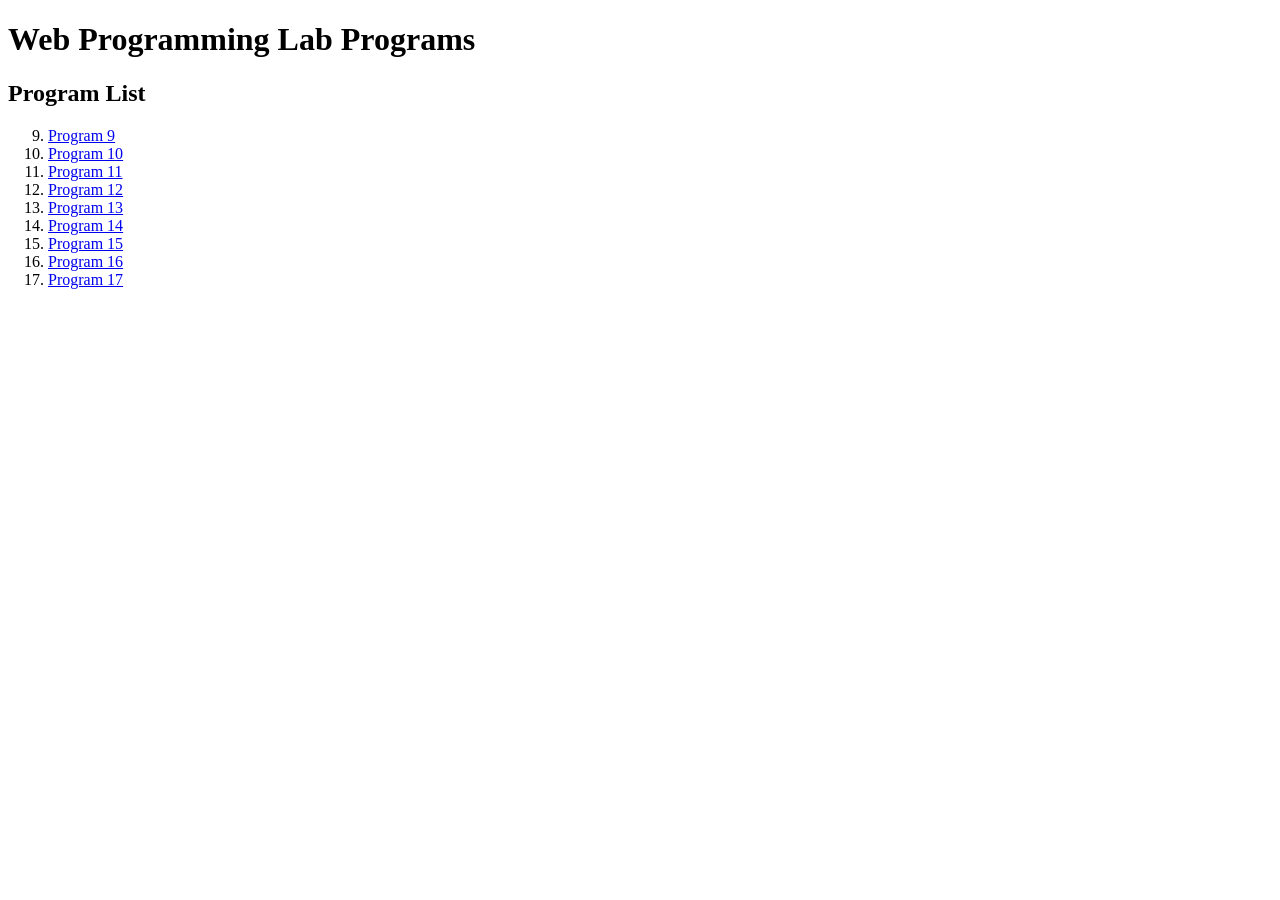
<file: index.html>
<!DOCTYPE html>
<html>
<head>
    <title>Web Programming Lab Programs</title>
</head>
<body>

    <h1>Web Programming Lab Programs</h1>

    <h2>Program List</h2>

    <ol start="9">
        <li>
            <a href="Program_9.html">Program 9</a>
        </li>
        <li>
            <a href="Program_10.html">Program 10</a>
        </li>
        <li>
            <a href="Program_11.html">Program 11</a>
        </li>
        <li>
            <a href="Program_12.html">Program 12</a>
        </li>
        <li>
            <a href="Program_13.html">Program 13</a>
        </li>
        <li>
            <a href="Program_14.html">Program 14</a>
        </li>
        <li>
            <a href="Program_15.html">Program 15</a>
        </li>
        <li>
            <a href="Program_16.html">Program 16</a>
        </li>
        <li>
            <a href="Program_17.html">Program 17</a>
        </li>
    </ol>

</body>
</html>
</file>
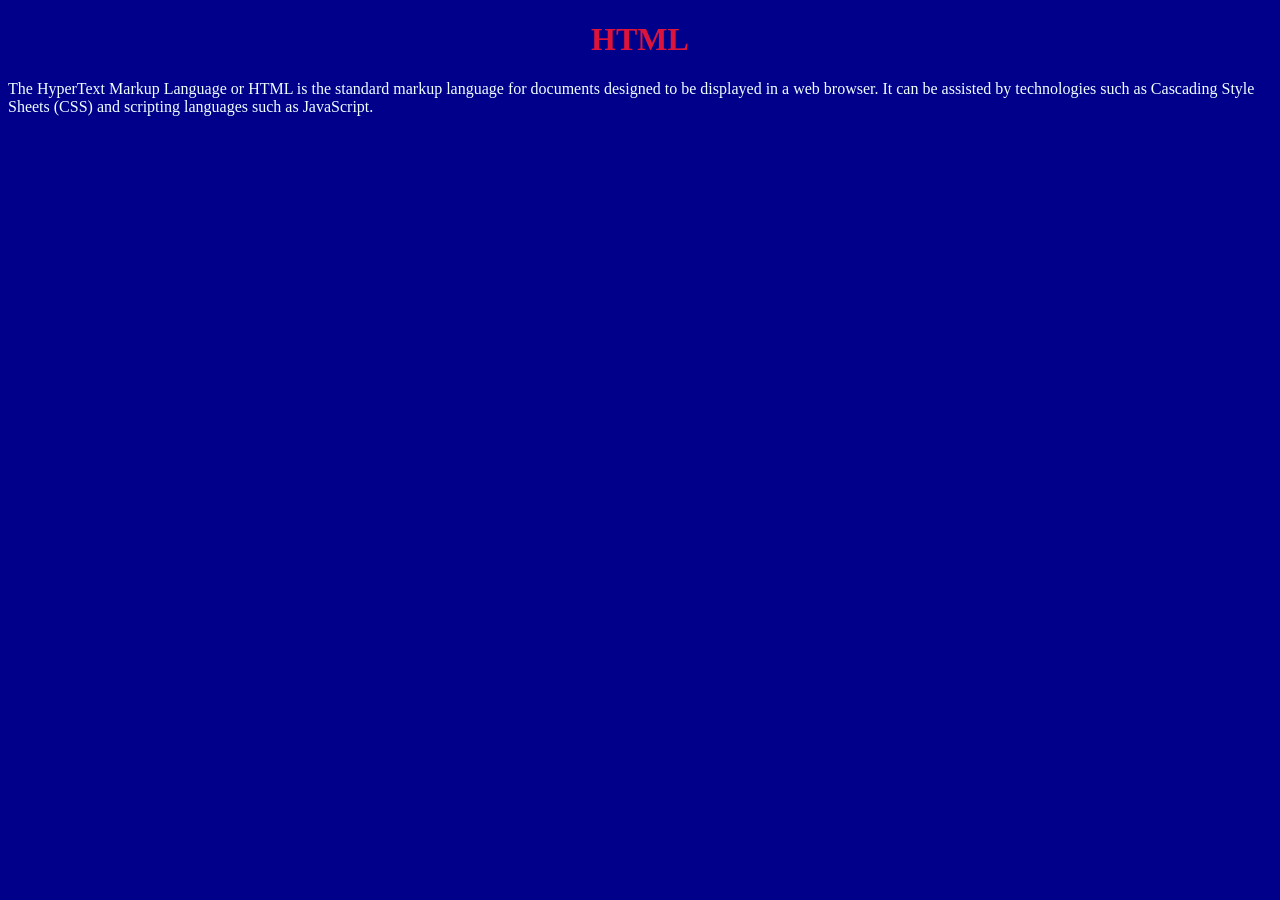
<file: Program_11.html>
<!DOCTYPE html>
<html>

<head>
    <title>External Style Sheet Example</title>
    <link rel="stylesheet" href="./Program_11.css">
</head>

<body>
    <h1>HTML</h1>
    <p>The HyperText Markup Language or HTML is the standard markup language for documents designed to be displayed in a
        web browser. It can be assisted by technologies such as Cascading Style Sheets (CSS) and scripting languages
        such as JavaScript.</p>
</body>

</html>
</file>
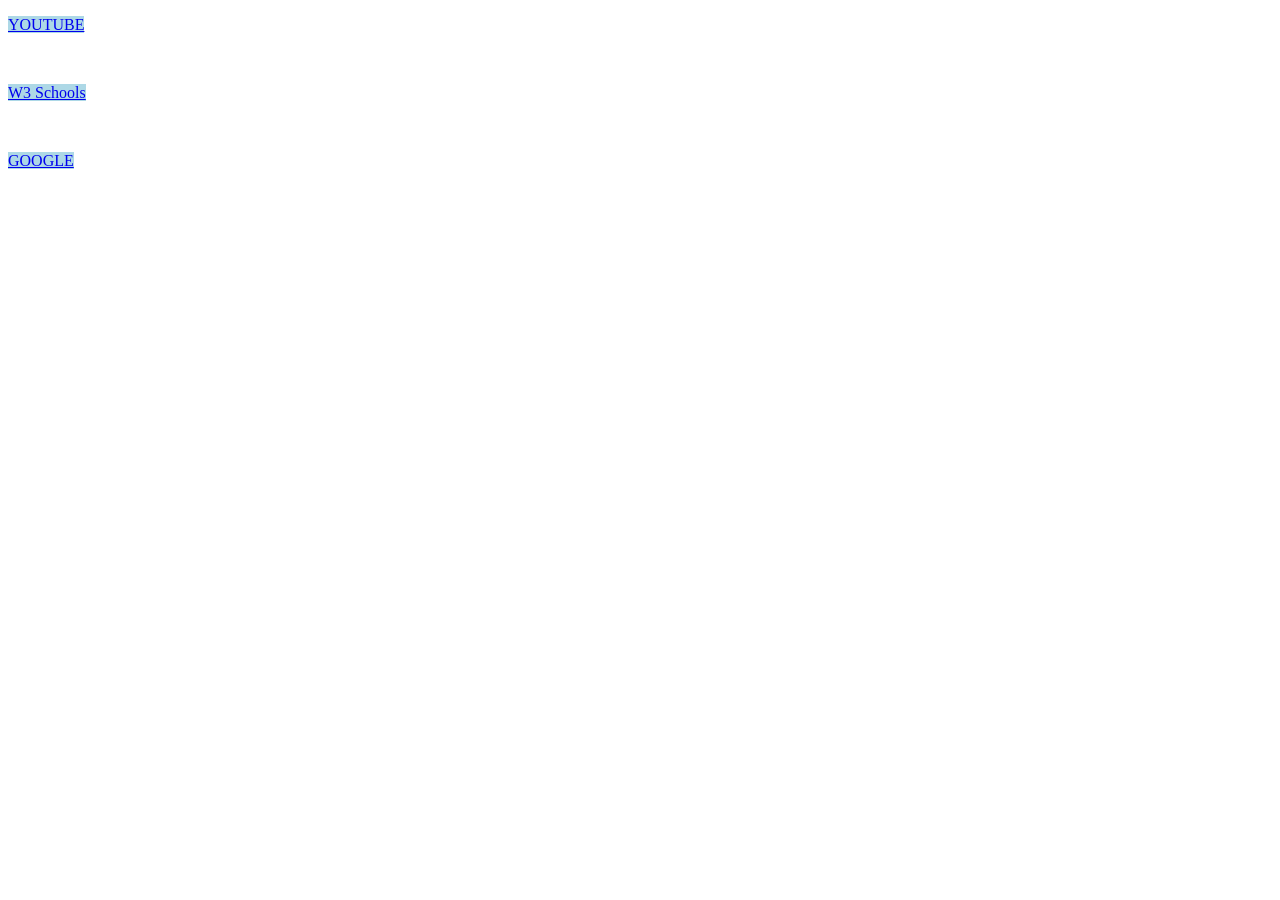
<file: Program_12.html>
<!DOCTYPE html>
<html>

<head>
    <title>Link States</title>
    <style>
        a:link,
        a:visited {
            background-color: lightblue
        }

        a:hover,
        a:active {
            background-color: yellow
        }
    </style>
</head>

<body>
    <p><a href="https://www.youtube.com/" target="_blank">YOUTUBE</a></p><br>
    <p><a href="https://www.w3schools.com/" target="_blank">W3 Schools</a></p><br>
    <p><a href="https://www.google.com/" target="_blank">GOOGLE</a></p>
</body>

</html>
</file>
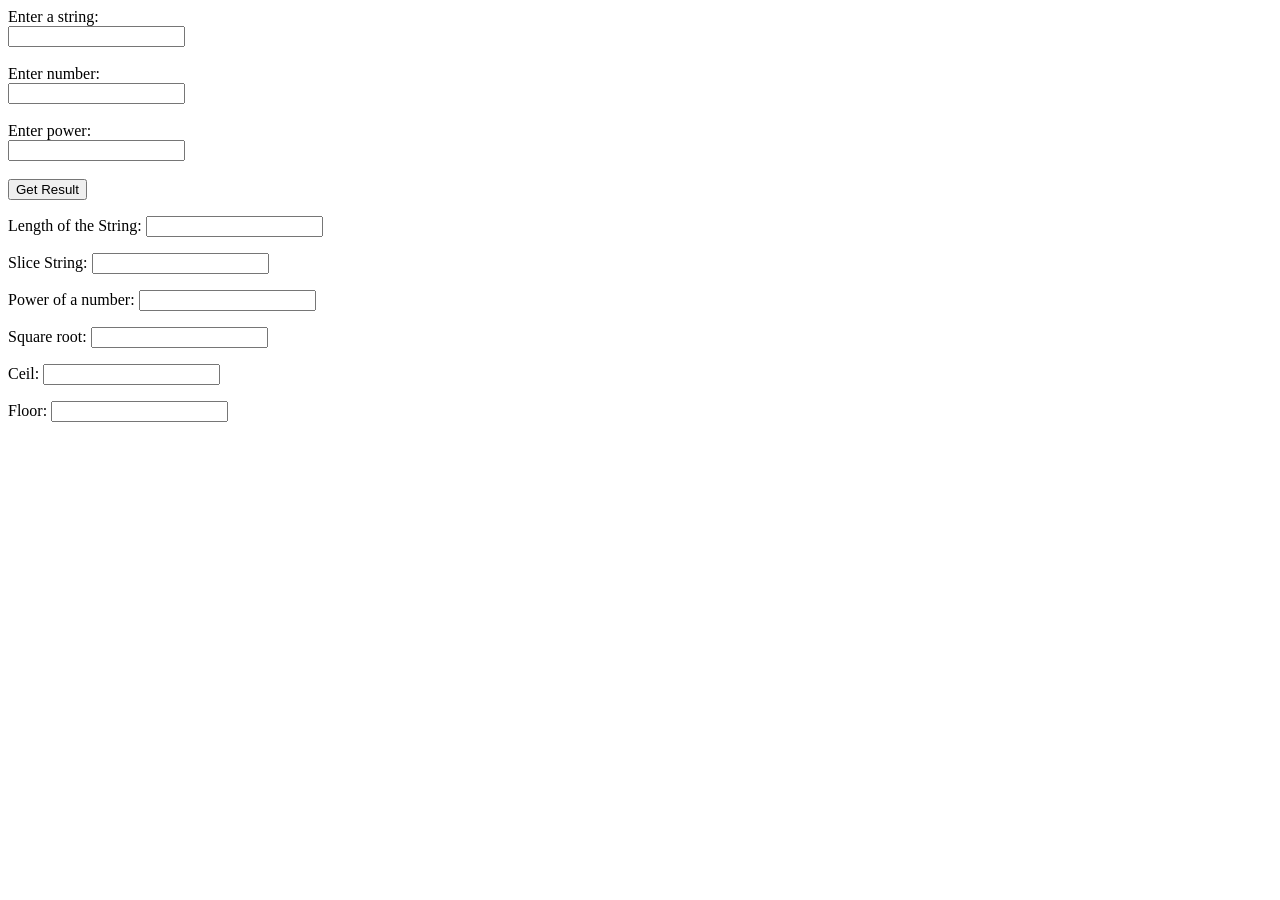
<file: Program_13.html>
<!DOCTYPE html>
<html>

<head>
    <title>String and Math Functions</title>
</head>

<body><label>Enter a string:</label><br><input type="text" id="str1"><br><br><label>Enter number:</label><br><input
        type="number" id="id1"><br><br><label>Enter power:</label><br><input type="number" id="id2"><br><br><button
        onclick="calculate()">Get Result</button>
    <p>Length of the String: <input id="strlen" readonly></p>
    <p>Slice String: <input id="strsli" readonly></p>
    <p>Power of a number: <input id="ans" readonly></p>
    <p>Square root: <input id="sqr" readonly></p>
    <p>Ceil: <input id="ceil" readonly></p>
    <p>Floor: <input id="floor" readonly></p>
    <script>function calculate() { let s = document.getElementById('str1').value, a = Number(document.getElementById('id1').value), b = Number(document.getElementById('id2').value); document.getElementById('strlen').value = s.length; document.getElementById('strsli').value = s.slice(5, 11); document.getElementById('ans').value = Math.pow(a, b); document.getElementById('sqr').value = Math.sqrt(a); document.getElementById('ceil').value = Math.ceil(a); document.getElementById('floor').value = Math.floor(a) }</script>
</body>

</html>
</file>
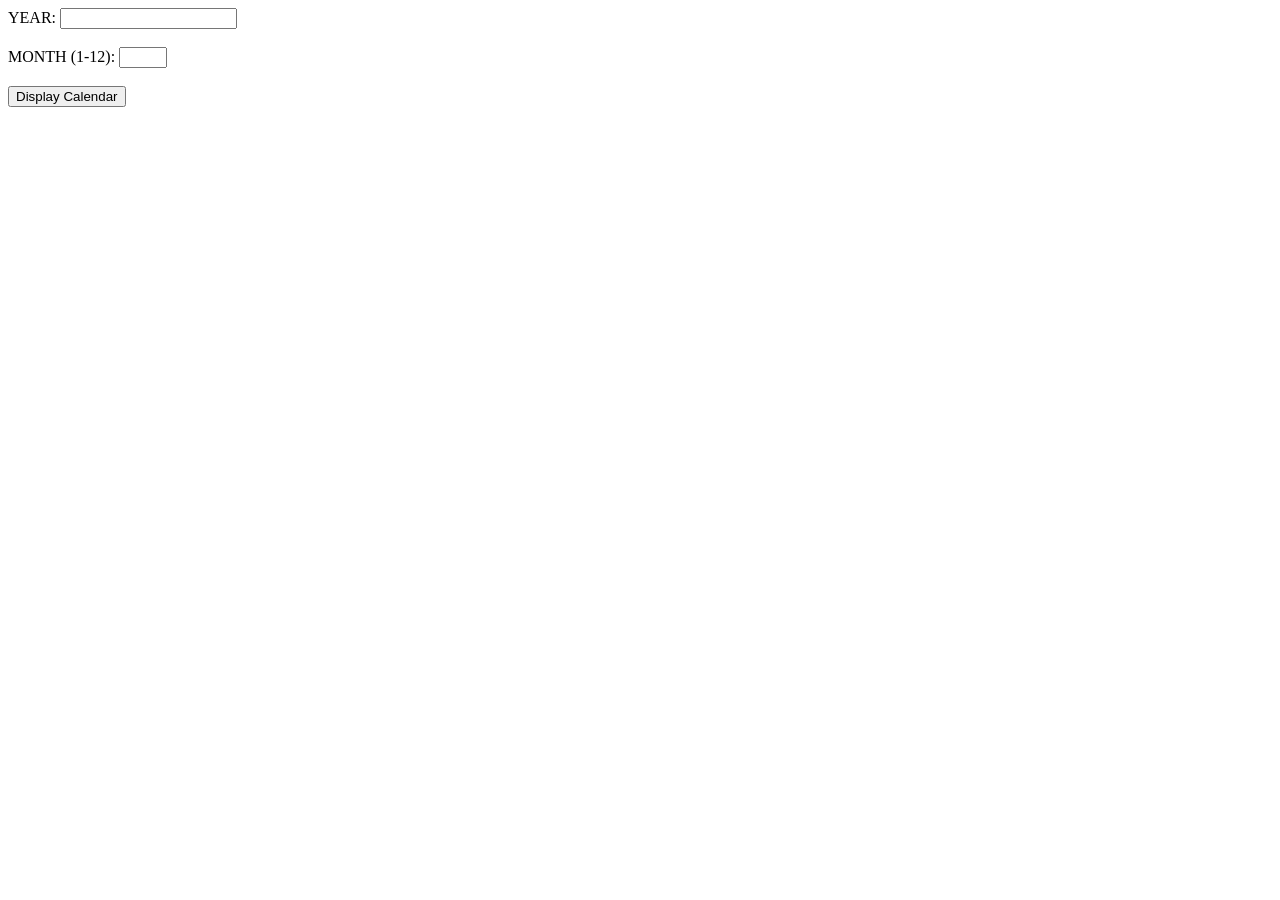
<file: Program_14.html>
<!DOCTYPE html>
<html>

<head>
    <title>Calendar</title>
    <style>
        table {
            border-collapse: collapse
        }

        th,
        td {
            border: 1px solid;
            padding: 8px;
            text-align: center
        }
    </style>
</head>

<body>YEAR: <input type="number" id="year_get"><br><br>MONTH (1-12): <input type="number" id="month_get" min="1"
        max="12"><br><br><button onclick="generate()">Display Calendar</button><br><br>
    <div id="content"></div>
    <script>function generate() { let y = Number(document.getElementById('year_get').value), m = Number(document.getElementById('month_get').value); if (!y || m < 1 || m > 12) { alert('Enter a valid year and month'); return } let d = new Date(y, m - 1, 1), html = '<table><tr>' + ['Sun', 'Mon', 'Tue', 'Wed', 'Thu', 'Fri', 'Sat'].map(x => '<th>' + x + '</th>').join('') + '</tr><tr>'; for (let i = 0; i < d.getDay(); i++)html += '<td></td>'; while (d.getMonth() === m - 1) { html += '<td>' + d.getDate() + '</td>'; if (d.getDay() === 6) html += '</tr><tr>'; d.setDate(d.getDate() + 1) } html += '</tr></table>'; document.getElementById('content').innerHTML = html }</script>
</body>

</html>
</file>
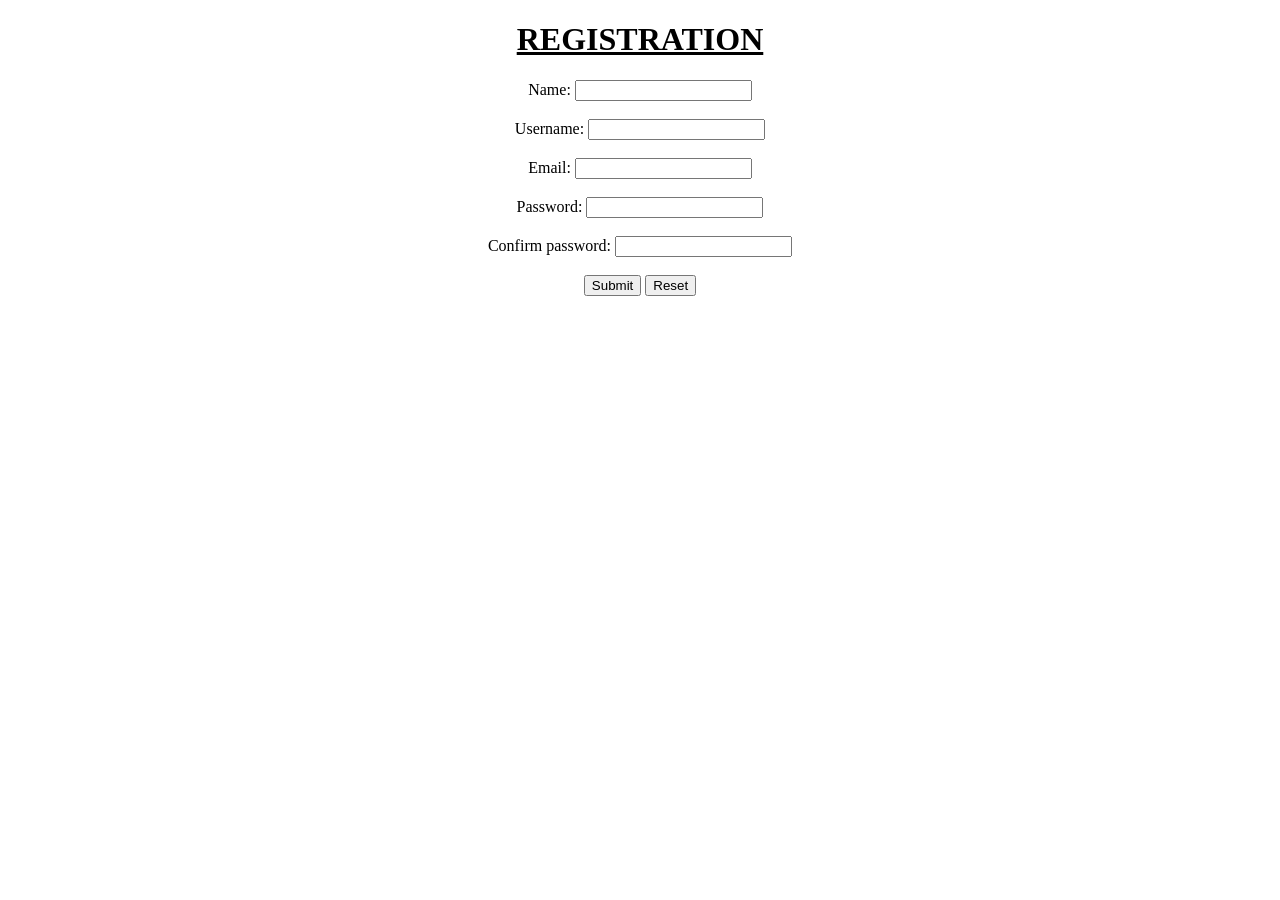
<file: Program_15.html>
<!DOCTYPE html>
<html>

<head>
    <title>Registration Validation</title>
    <script>function check(e) { e.preventDefault(); let name = document.getElementById('name').value.trim(), user = document.getElementById('user').value.trim(), email = document.getElementById('mail').value.trim(), p = document.getElementById('pswd').value, cp = document.getElementById('cpswd').value; if (!name) { alert('Please enter your name'); return } if (!user) { alert('Please enter a username'); return } if (!/^[^\s@]+@[^\s@]+\.[^\s@]+$/.test(email)) { alert('Please enter a valid email address'); return } if (!p || !cp) { alert('Please enter your password'); return } if (p !== cp) { alert('Password does not match'); return } alert('Registration successful') }</script>
</head>

<body>
    <center>
        <h1><u>REGISTRATION</u></h1>
        <form onsubmit="check(event)">Name: <input id="name"><br><br>Username: <input id="user"><br><br>Email: <input
                type="email" id="mail"><br><br>Password: <input type="password" id="pswd"><br><br>Confirm password:
            <input type="password" id="cpswd"><br><br><input type="submit" value="Submit"> <input type="reset"></form>
    </center>
</body>

</html>
</file>
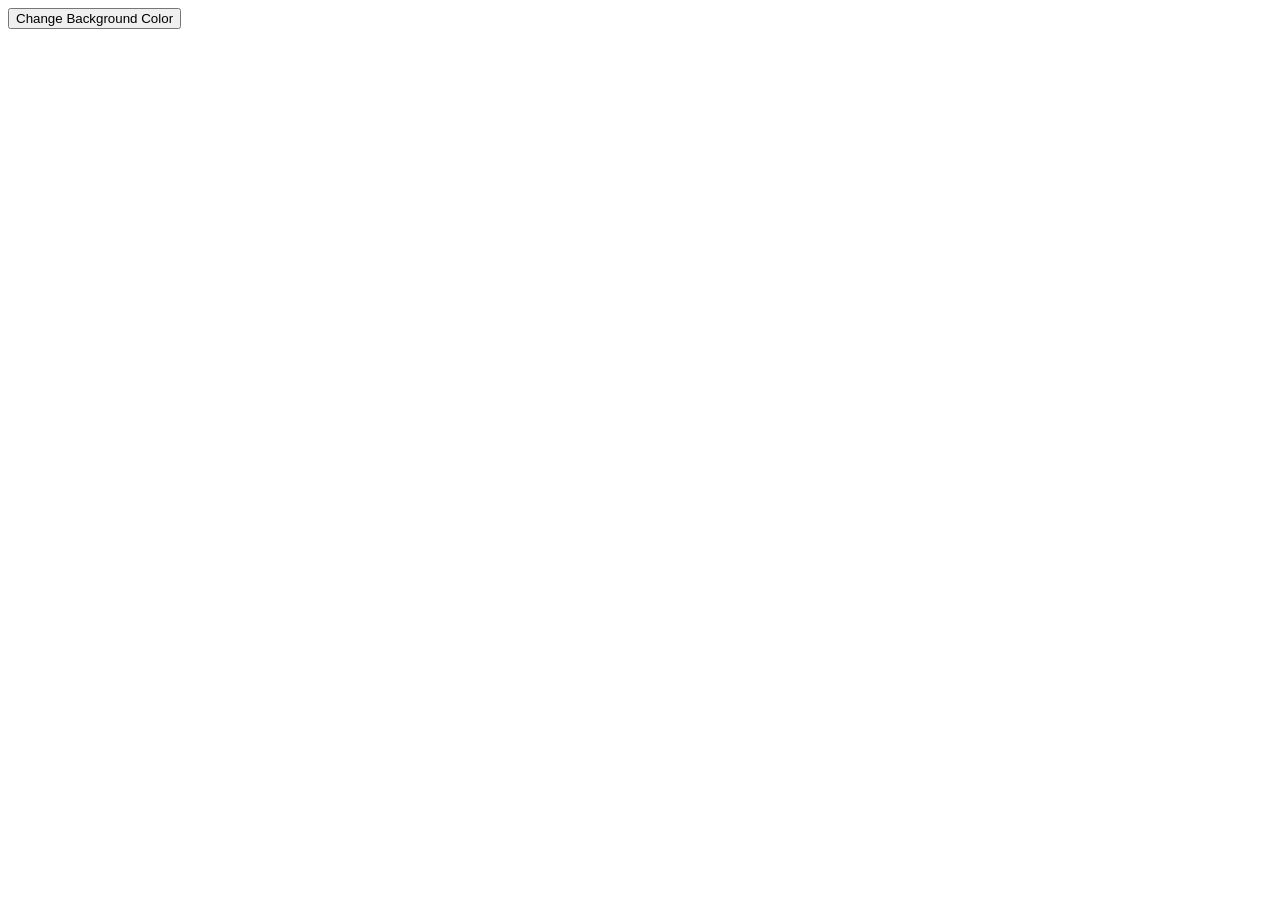
<file: Program_16.html>
<!DOCTYPE html>
<html lang="en">
<head>
    <meta charset="UTF-8">
    <meta name="viewport" content="width=device-width, initial-scale=1.0">
    <title>BG color change</title>
</head>
<body>
    <script>
        function change()
        {
           var color = "#" + Math.random().toString(16).slice(2,8);
           document.body.style.backgroundColor=color;

        }
    </script>
    <button type="submit" onclick="change()">Change Background Color</button>
</body>
</html>
</file>
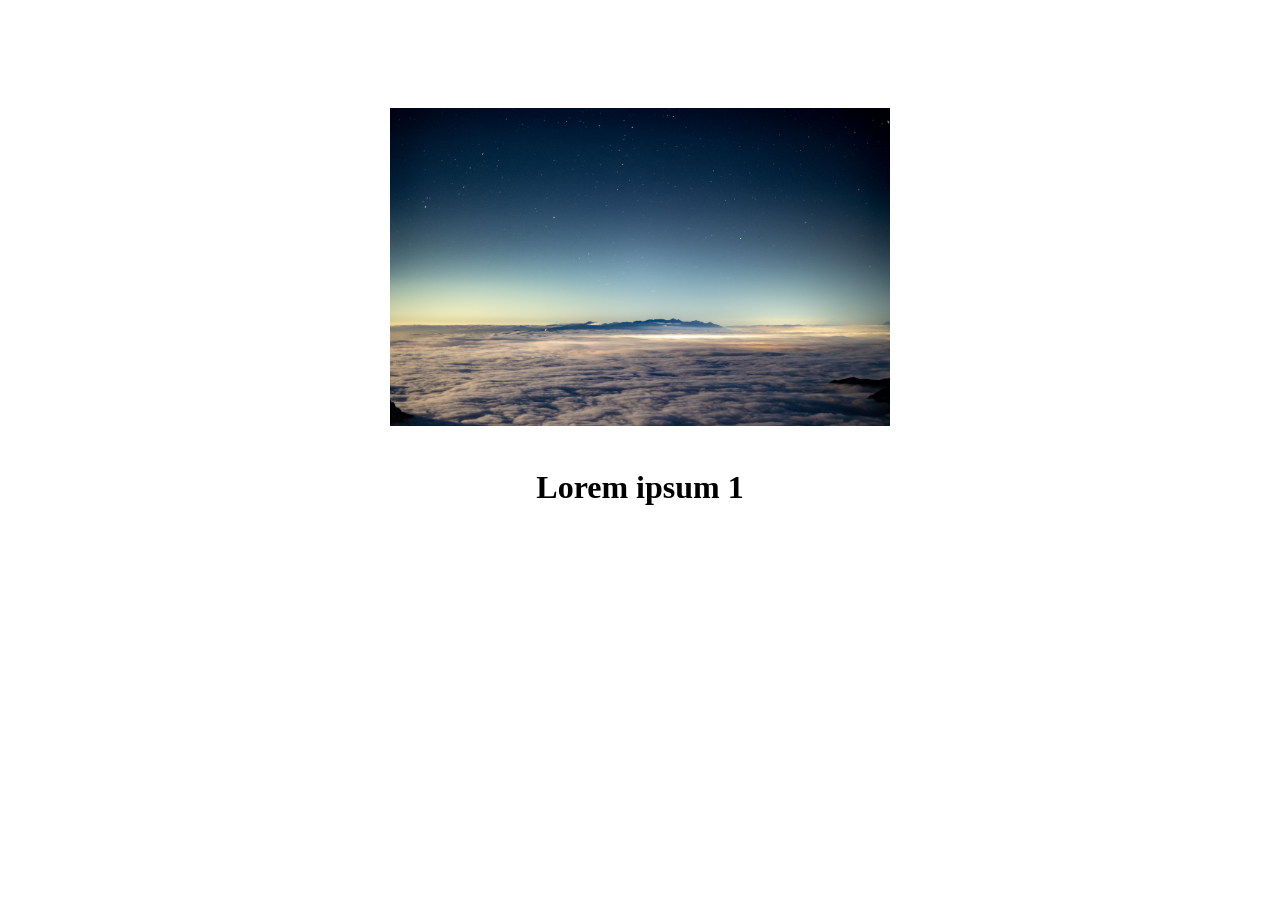
<file: Program_17.html>
<!DOCTYPE html>
<html lang="en">
<head>
    <meta charset="UTF-8">
    <meta name="viewport" content="width=device-width, initial-scale=1.0">
    <title>dynamic content</title>
</head>
<body>
    <div class="a" id="a" style="text-align: center; padding-top: 100px;">

       <img src="./images/img_1.jpg" alt="image" style="width: 500px; height: auto;" id="image">  <br> <br>
       <h1 id="text1">Lorem ipsum 1 </h1>
       <h1 id="text2" style="display: none;">Lorem ipsum 2 </h1>
       
    </div>
    <script>
        document.getElementById("a").addEventListener("mouseover",ab);
        document.getElementById("a").addEventListener("mouseout",bc);

        function ab(){
            document.getElementById("image").src="./images/img_2.jpg";
            document.getElementById("text1").style.display="none";
            document.getElementById("text2").style.display="block";
        }
        function bc(){
            document.getElementById("image").src="./images/img_1.jpg";
            document.getElementById("text1").style.display="block";
            document.getElementById("text2").style.display="none";
        }

    </script>
</body>
</html>
</file>
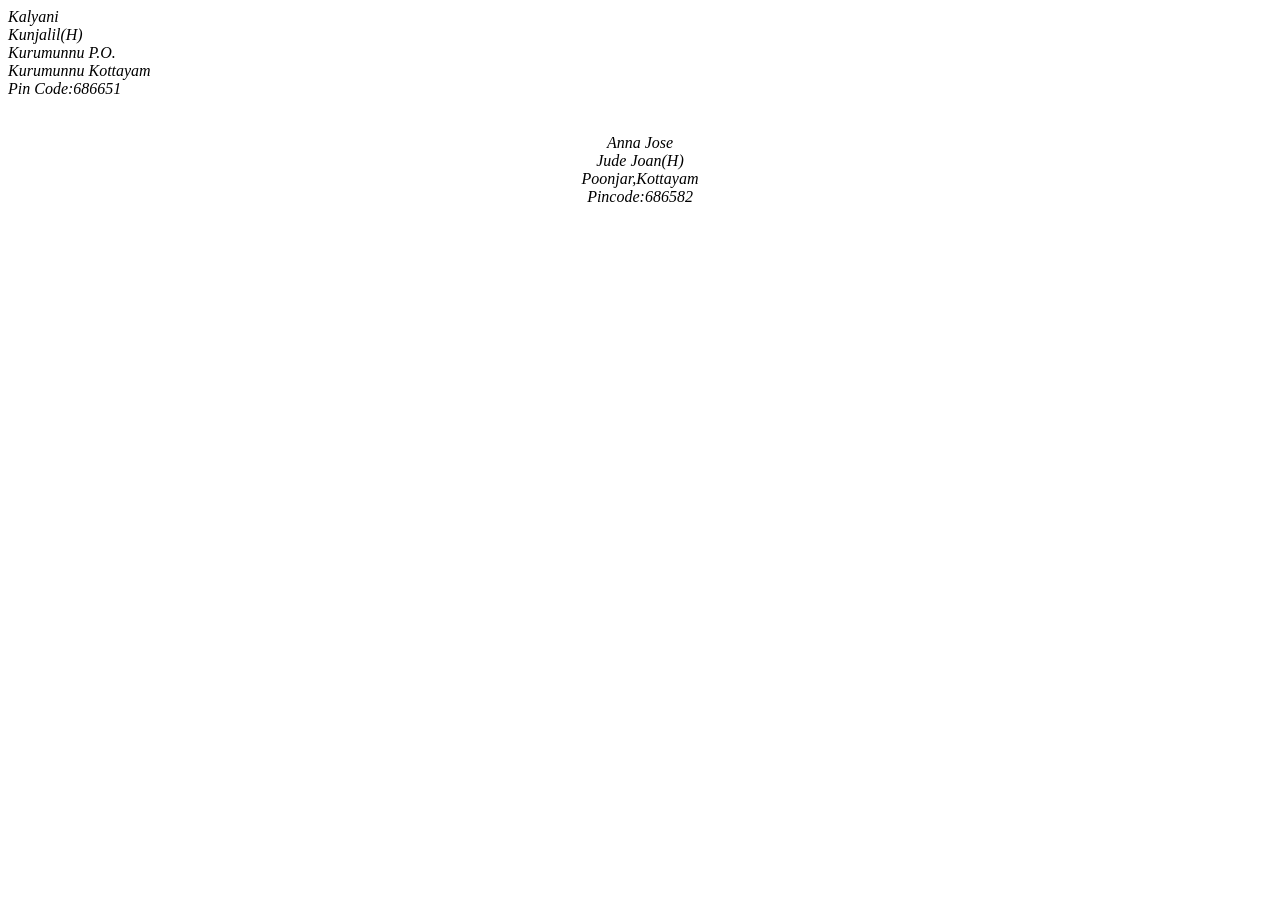
<file: Program_2.html>
<!DOCTYPE html>
<html lang="en">

<head>
    <meta charset="UTF-8">
    <meta name="viewport" content="width=device-width, initial-scale=1.0">
    <title>Program 2</title>
</head>

<body>
    <address>
        Kalyani<br>
        Kunjalil(H)<br>
        Kurumunnu P.O.<br>
        Kurumunnu Kottayam<br>
        Pin Code:686651
    </address>
    <br><br>
    <center>
        <address>
            Anna Jose<br>
            Jude Joan(H)<br>
            Poonjar,Kottayam<br>
            Pincode:686582
        </address>
</body>

</html>
</file>
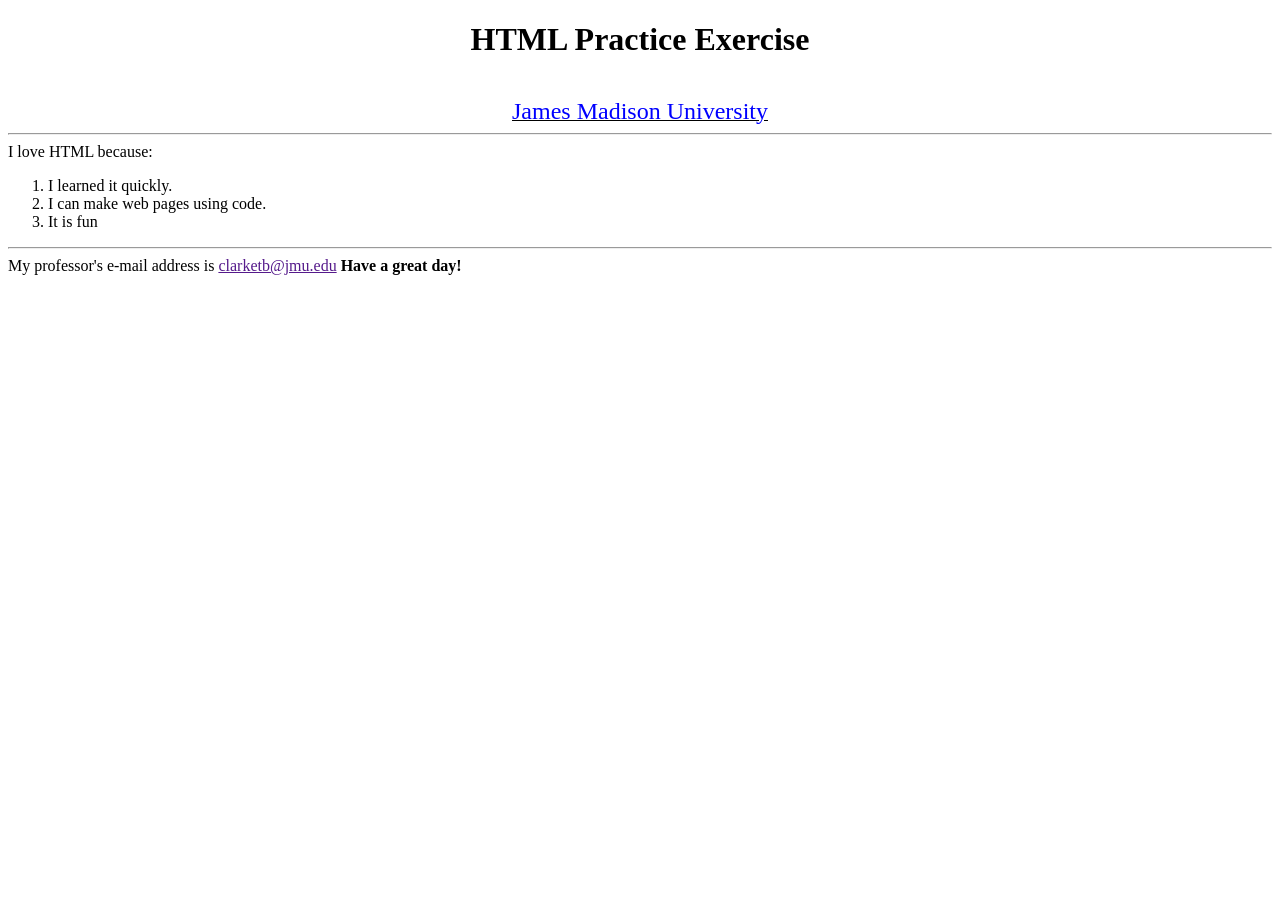
<file: Program_3.html>
<!DOCTYPE html>
<html lang="en">

<head>
    <meta charset="UTF-8">
    <meta name="viewport" content="width=device-width, initial-scale=1.0">
    <title>I love HTML!!!</title>
</head>

<body>
    <center>
        <h1>HTML Practice Exercise</h1><br>
        <u>
            <font size="5" color="blue">James Madison University</font>
        </u>
    </center>
    <hr>
    I love HTML because:<br>
    <ol type="1">
        <li>I learned it quickly.
        <li> I can make web pages using code.
        <li>It is fun
    </ol>
    <hr>
    My professor's e-mail address is <a href="">clarketb@jmu.edu</a>
    <b>Have a great day!</b>
</body>

</html>
</file>
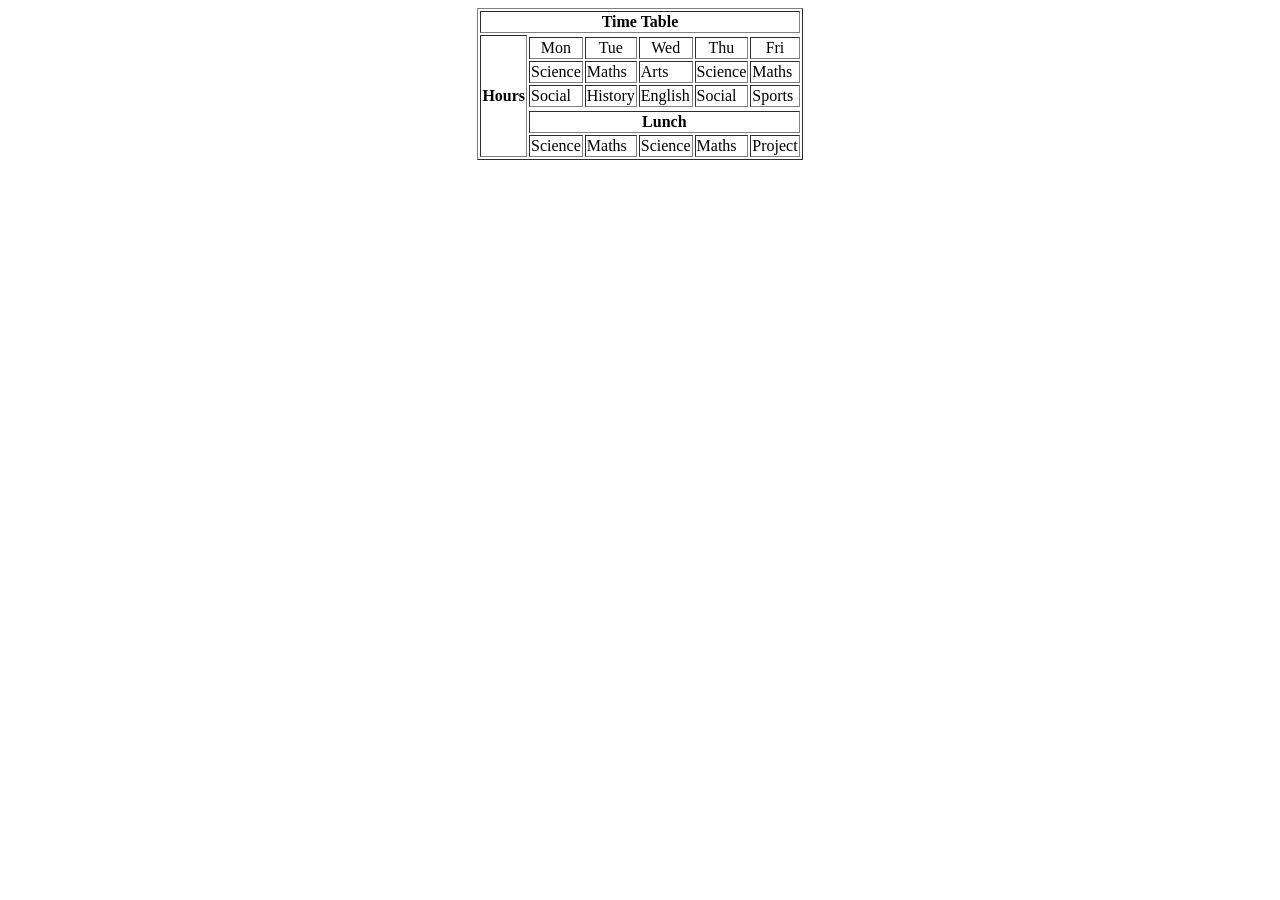
<file: Program_4.html>
<!DOCTYPE html>
<html lang="en">

<head>
    <meta charset="UTF-8">
    <meta name="viewport" content="width=device-width, initial-scale=1.0">
    <title>Program 4</title>
</head>

<body>
    <table align="center" border="1">
        <tr>
            <th colspan="6">Time Table</th>
        </tr>
        <tr>
            <th rowspan="7">Hours</th>
        </tr>

        <tr>
            <td align="center">Mon</td>
            <td align="center">Tue</td>
            <td align="center">Wed</td>
            <td align="center">Thu</td>
            <td align="center">Fri</td>
        </tr>
        <tr>
            <td>Science</td>
            <td>Maths</td>
            <td>Arts</td>
            <td>Science</td>
            <td>Maths</td>
        </tr>
        <tr>
            <td>Social</td>
            <td>History</td>
            <td>English</td>
            <td>Social</td>
            <td>Sports</td>
        <tr>
        <tr>
            <th colspan="5">Lunch</th>
        </tr>
        <tr>
            <td>Science</td>
            <td>Maths</td>
            <td>Science</td>
            <td>Maths</td>
            <td rowspan="2">Project</td>
        </tr>
</body>

</html>
</file>
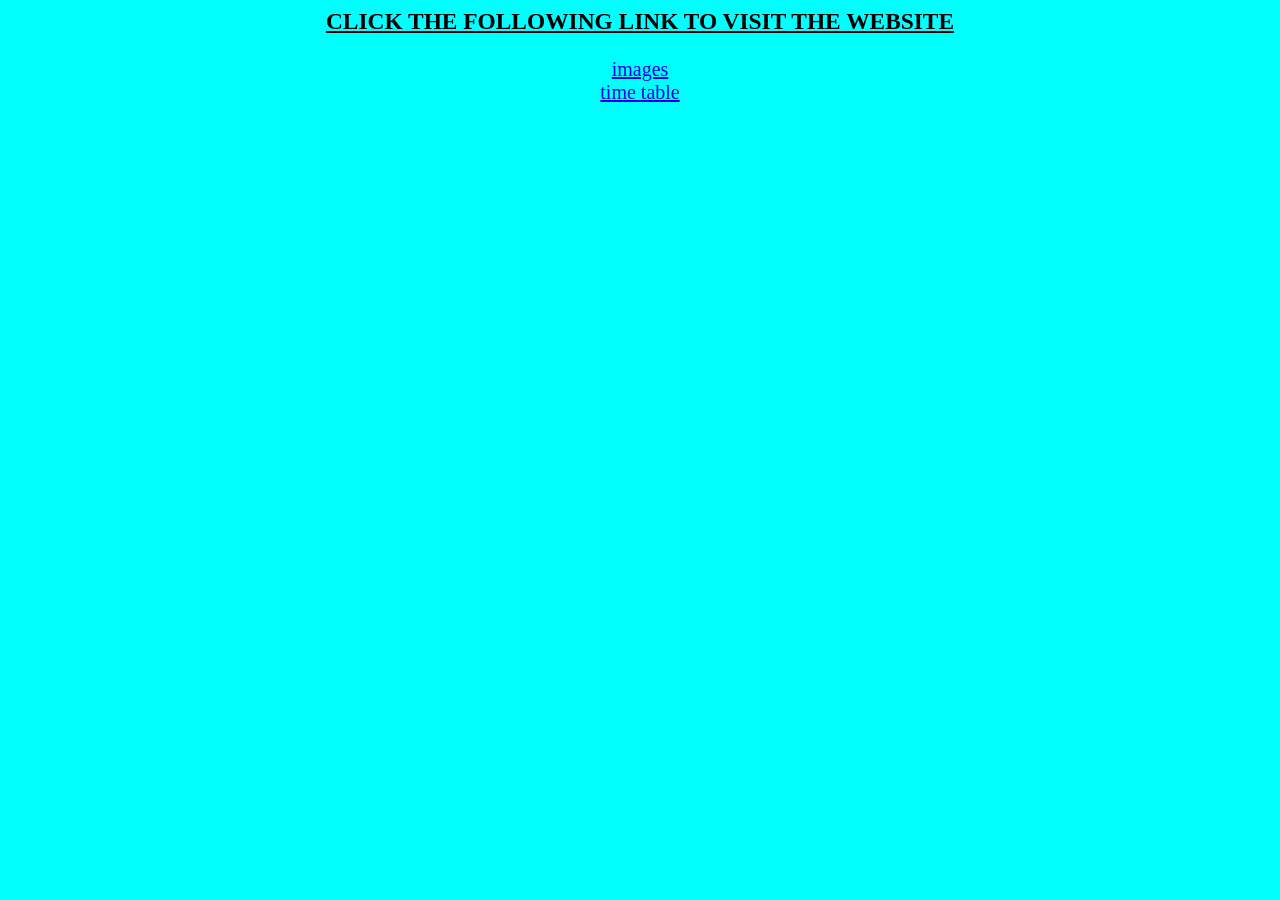
<file: Program_6.html>
<html>
<body>
<style type="text/css">
body{
    font-family: times new roman ;
    font-size: 20px;
    text-align: center;
    background-color: cyan;
}
</style>
<h3><u>CLICK THE FOLLOWING LINK TO VISIT THE WEBSITE</u></h3>
<a href="https://www.pinterest.com/">images</a></br>
<a href="WeeklyTimeTable.html">time table</a></br>
</body>
</html>
</file>
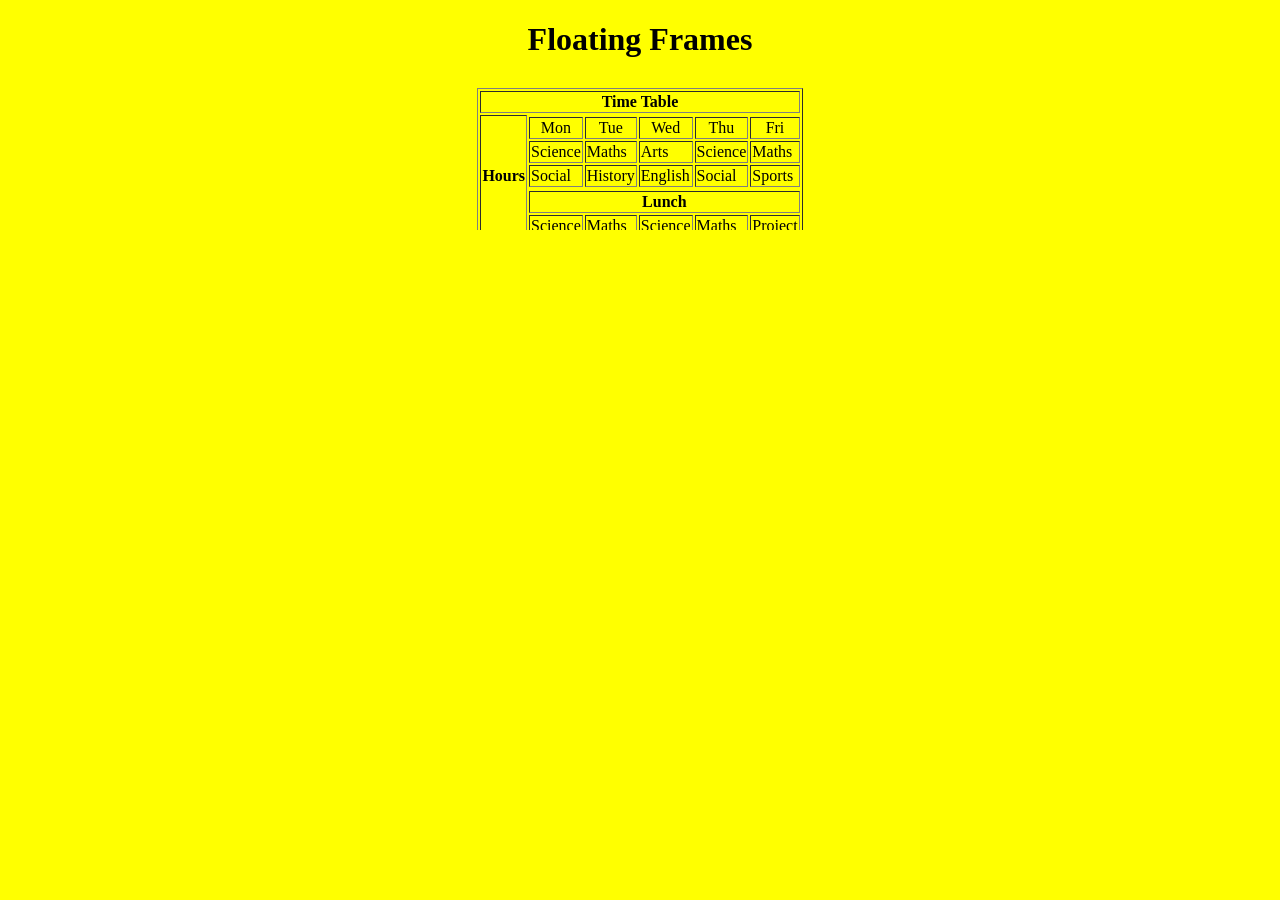
<file: Program_7.1.html>
<!DOCTYPE html>
<html lang="en">
<head>
    <meta charset="UTF-8">
    <meta name="viewport" content="width=device-width, initial-scale=1.0">
    <title>Floating Frames</title>
</head>
<body bgcolor="yellow">
    <center>
        <h1>Floating Frames</h1>
        <iframe src="./Program_4.html" height="50%" width="50%" frameborder="0"></iframe>
    </center>
</body>
</html>
</file>
<file: Program_11.css>
body {
            background-color: DarkBlue
        }

        h1 {
            color: Crimson;
            text-align: center
        }

        p {
            text-align: left;
            color: Azure
        }
</file>
